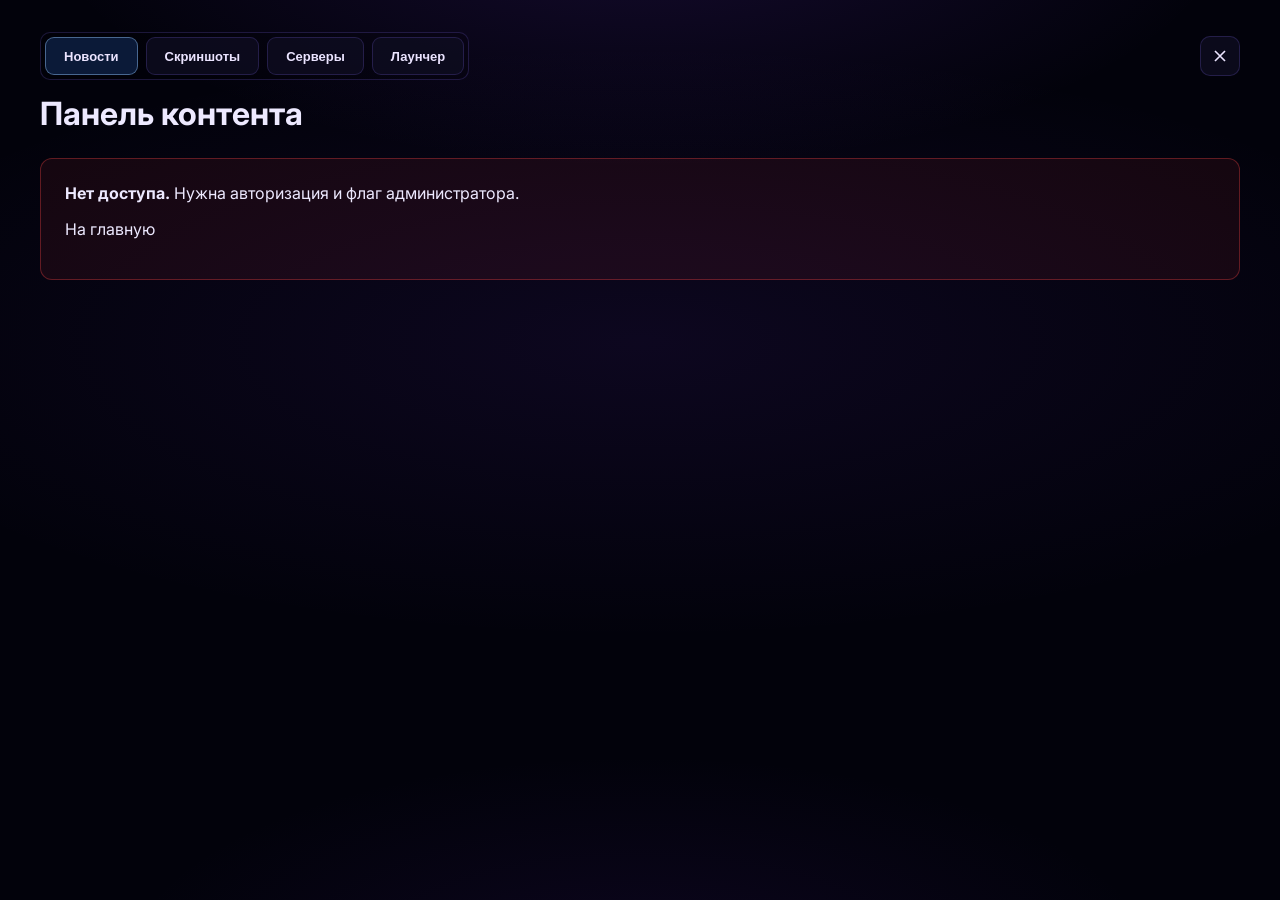
<file: panel.html>
<!DOCTYPE html>
<html lang="ru">
  <head>
    <meta charset="UTF-8" />
    <meta name="viewport" content="width=device-width, initial-scale=1" />
    <title>MoonGarden — Админка контента</title>
    <link rel="preconnect" href="https://fonts.googleapis.com" />
    <link rel="preconnect" href="https://fonts.gstatic.com" crossorigin />
    <link
      href="https://fonts.googleapis.com/css2?family=Inter:wght@400;500;600;700&family=Sora:wght@600;700&display=swap"
      rel="stylesheet"
    />
    <link rel="stylesheet" href="website.css?v=20260486" />
    <style>
      .site-root {
        height: 100vh;
        overflow-y: auto;
      }
      .admin-news-page {
        max-width: 1240px;
        margin: 0 auto;
        padding: 32px 20px 80px;
        min-height: 100vh;
        overflow: auto;
      }
      .admin-news-page h1 {
        font-family: var(--font-display, "Sora", sans-serif);
        margin: 0 0 8px;
      }
      .admin-top-actions {
        display: flex;
        align-items: center;
        justify-content: space-between;
        gap: 10px;
        flex-wrap: nowrap;
        margin-bottom: 14px;
      }
      .admin-top-actions .admin-mode-switch {
        margin-bottom: 0;
      }
      .admin-panel-close {
        flex-shrink: 0;
        width: 40px;
        height: 40px;
        padding: 0;
        display: inline-flex;
        align-items: center;
        justify-content: center;
        border-radius: 10px;
        line-height: 1;
      }
      .admin-panel-close svg {
        display: block;
      }
      .admin-news-page .admin-hint {
        color: var(--text-muted, #888);
        font-size: 14px;
        margin-bottom: 24px;
      }
      .admin-subh {
        margin: 16px 0 8px;
        font-size: 14px;
        font-weight: 600;
        color: var(--text-muted, #888);
      }
      .admin-lm-list {
        margin: 0 0 12px;
        padding-left: 1.1rem;
        max-height: 200px;
        overflow-y: auto;
        font-size: 13px;
      }
      .admin-lm-json {
        margin-top: 10px;
        padding: 10px 12px;
        border-radius: 8px;
        background: rgba(0, 0, 0, 0.2);
        font-size: 12px;
        white-space: pre-wrap;
        word-break: break-word;
      }
      #admin-app {
        display: block;
        width: 100%;
        box-sizing: border-box;
      }
      #admin-app > .admin-mode-panel {
        width: 100%;
        box-sizing: border-box;
      }
      .admin-mode-panel.admin-news-grid {
        display: grid;
        gap: 28px;
        width: 100%;
      }
      @media (min-width: 900px) {
        .admin-mode-panel.admin-news-grid {
          grid-template-columns: minmax(0, 1.02fr) minmax(0, 1.28fr);
          align-items: stretch;
        }
      }
      .admin-panel {
        background: var(--glass, rgba(20, 16, 40, 0.72));
        border: 1px solid var(--border, rgba(255, 255, 255, 0.08));
        border-radius: 12px;
        padding: 20px;
        min-width: 0;
      }
      .admin-panel h2 {
        margin: 0 0 16px;
        font-size: 16px;
      }
      .admin-panel__section {
        margin-bottom: 22px;
      }
      .admin-panel__section:last-child {
        margin-bottom: 0;
      }
      .admin-panel__section h3 {
        margin: 0 0 10px;
        font-size: 14px;
        font-weight: 600;
        color: var(--text-muted, #aaa);
      }
      .admin-field {
        display: flex;
        flex-direction: column;
        gap: 6px;
        margin-bottom: 14px;
      }
      .admin-field span {
        font-size: 12px;
        color: var(--text-muted, #888);
      }
      .admin-field input,
      .admin-field textarea {
        border-radius: 8px;
        border: 1px solid var(--border, rgba(255, 255, 255, 0.12));
        background: rgba(10, 8, 22, 0.55);
        color: var(--text, #fff);
        padding: 8px 10px;
        font: inherit;
      }
      .admin-news-page .admin-hero-layout-picker.cabinet-model-picker {
        width: 100%;
        position: relative;
      }
      .admin-news-page .admin-hero-layout-picker .cabinet-model-picker__trigger {
        width: 100%;
        min-width: 0;
      }
      .admin-news-page .admin-hero-layout-picker .cabinet-model-picker__trigger span:first-child {
        min-width: 0;
        text-align: left;
        overflow: hidden;
        text-overflow: ellipsis;
        white-space: nowrap;
      }
      .admin-news-page .admin-inline-picker.cabinet-model-picker {
        width: 100%;
        position: relative;
      }
      .admin-news-page .admin-inline-picker .cabinet-model-picker__trigger {
        width: 100%;
        min-width: 0;
      }
      .admin-news-page .admin-inline-picker .cabinet-model-picker__trigger span:first-child {
        min-width: 0;
        text-align: left;
        overflow: hidden;
        text-overflow: ellipsis;
        white-space: nowrap;
      }
      .admin-field textarea {
        min-height: 120px;
        resize: vertical;
      }
      .admin-actions {
        display: flex;
        flex-wrap: wrap;
        gap: 10px;
        margin-top: 16px;
        align-items: center;
      }
      @media (max-width: 520px) {
        .admin-actions .btn {
          flex: 1 1 calc(50% - 5px);
          min-width: 0;
          justify-content: center;
        }
        .admin-actions .btn:only-child {
          flex: 1 1 100%;
        }
      }
      .admin-list {
        list-style: none;
        margin: 0;
        padding: 0;
        display: flex;
        flex-direction: column;
        gap: 10px;
        max-height: 420px;
        overflow: auto;
      }
      .admin-list li {
        display: flex;
        justify-content: space-between;
        align-items: flex-start;
        gap: 12px;
        padding: 10px 12px;
        border-radius: 8px;
        border: 1px solid var(--border, rgba(255, 255, 255, 0.08));
        background: rgba(0, 0, 0, 0.2);
      }
      .admin-list .meta {
        font-size: 12px;
        color: var(--text-muted, #888);
      }
      .admin-denied {
        padding: 24px;
        border-radius: 12px;
        border: 1px solid rgba(239, 68, 68, 0.35);
        background: rgba(239, 68, 68, 0.08);
      }
      .admin-msg {
        margin-top: 12px;
        font-size: 14px;
      }
      .admin-mode-switch {
        display: inline-flex;
        flex-wrap: wrap;
        gap: 8px;
        padding: 4px;
        border-radius: 10px;
        border: 1px solid var(--border, rgba(255, 255, 255, 0.08));
        background: rgba(0, 0, 0, 0.18);
      }
      .admin-mode-switch .btn.is-active {
        border-color: rgba(147, 197, 253, 0.45);
        background: rgba(59, 130, 246, 0.2);
      }
      .admin-mode-panel[hidden] {
        display: none !important;
      }
      #admin-app[hidden] {
        display: none !important;
      }
      .admin-media-preview {
        width: 100%;
        max-height: 220px;
        object-fit: cover;
        border-radius: 10px;
        border: 1px solid var(--border, rgba(255, 255, 255, 0.12));
        background: rgba(0, 0, 0, 0.2);
      }
      .admin-media-preview[hidden] {
        display: none;
      }
      .admin-media-picker {
        display: flex;
        flex-direction: row;
        flex-wrap: nowrap;
        align-items: stretch;
        gap: 12px;
        margin-top: 14px;
        padding: 4px 2px 12px;
        overflow-x: auto;
        overflow-y: hidden;
        -webkit-overflow-scrolling: touch;
        scroll-snap-type: x proximity;
      }
      .admin-media-picker__empty {
        flex: 1 1 100%;
        width: 100%;
        text-align: center;
        margin: 0;
        padding: 20px 12px;
        align-self: center;
      }
      .admin-media-tile {
        flex: 0 0 auto;
        scroll-snap-align: start;
        width: 152px;
        max-width: 100%;
        box-sizing: border-box;
        border: 1px solid var(--border, rgba(255, 255, 255, 0.14));
        border-radius: 10px;
        padding: 8px;
        background: rgba(0, 0, 0, 0.28);
        display: flex;
        flex-direction: column;
        min-height: 0;
        overflow: hidden;
      }
      .admin-media-tile.is-selected {
        border-color: rgba(147, 197, 253, 0.65);
        box-shadow: 0 0 0 1px rgba(147, 197, 253, 0.42) inset;
      }
      .admin-media-tile img {
        width: 100%;
        height: 90px;
        object-fit: cover;
        border-radius: 8px;
        display: block;
      }
      .admin-media-tile-title {
        margin-top: 8px;
        font-size: 11px;
        line-height: 1.3;
        color: var(--text-muted, #bbb);
        word-break: break-word;
        flex: 1 1 auto;
        min-height: 2.6em;
      }
      .admin-media-tile-actions {
        margin-top: auto;
        padding-top: 8px;
        display: flex;
        flex-direction: column;
        gap: 6px;
        width: 100%;
        min-width: 0;
      }
      .admin-media-tile-actions .btn {
        width: 100%;
        max-width: 100%;
        box-sizing: border-box;
        justify-content: center;
        padding: 6px 8px;
        font-size: 11px;
        line-height: 1.2;
      }
      .admin-news-preview {
        border-radius: 10px;
        border: 1px solid var(--border, rgba(255, 255, 255, 0.1));
        background: rgba(0, 0, 0, 0.25);
        overflow: hidden;
      }
      .admin-news-preview__toolbar {
        display: flex;
        align-items: center;
        justify-content: space-between;
        gap: 8px;
        padding: 10px 12px;
        border-bottom: 1px solid var(--border, rgba(255, 255, 255, 0.08));
        flex-wrap: wrap;
      }
      .admin-news-preview__counter {
        font-size: 13px;
        color: var(--text-muted, #aaa);
        font-variant-numeric: tabular-nums;
      }
      .admin-news-preview__nav {
        display: flex;
        gap: 8px;
      }
      .admin-news-preview__body {
        padding: 12px;
        max-height: 320px;
        overflow: auto;
      }
      .admin-news-preview__body::after {
        content: "";
        display: table;
        clear: both;
      }
      .admin-news-preview__body .site-news__hero {
        display: block;
        object-fit: cover;
        object-position: center;
        border-radius: 8px;
        border: 1px solid var(--border, rgba(255, 255, 255, 0.12));
        box-sizing: border-box;
      }
      .admin-news-preview__body .site-news__hero--tl {
        float: left;
        width: min(40%, 100px);
        max-height: 72px;
        margin: 0 10px 8px 0;
      }
      .admin-news-preview__body .site-news__hero--lc {
        float: left;
        width: min(40%, 100px);
        max-height: 72px;
        margin: 0.2rem 10px 8px 0;
        margin-top: 0.75rem;
      }
      .admin-news-preview__body .site-news__hero--br {
        float: right;
        width: min(40%, 100px);
        max-height: 72px;
        margin: 8px 0 6px 10px;
        clear: right;
      }
      .admin-news-preview__body h4 {
        margin: 0 0 8px;
        font-size: 15px;
      }
      .admin-news-preview__body .lead {
        font-size: 13px;
        color: var(--text-muted, #bbb);
        margin-bottom: 8px;
      }
      .admin-news-preview__body .body-snippet {
        font-size: 12px;
        line-height: 1.45;
        color: var(--text, #ddd);
        white-space: pre-wrap;
      }
      .admin-news-preview__badge {
        display: inline-block;
        font-size: 11px;
        padding: 2px 8px;
        border-radius: 6px;
        background: rgba(59, 130, 246, 0.25);
        color: #93c5fd;
        margin-bottom: 8px;
      }
      #admin-media-park {
        display: none;
      }
      .admin-news-preview-published {
        display: flex;
        flex-direction: row;
        flex-wrap: wrap;
        gap: 24px;
        align-items: flex-start;
      }
      .admin-news-preview-published > .admin-panel__section {
        flex: 1 1 300px;
        min-width: 0;
        margin-bottom: 0;
      }
      .admin-news-preview-published__hint {
        font-size: 12px;
        color: var(--text-muted, #888);
        margin: 0 0 10px;
        line-height: 1.4;
      }
      .admin-news-preview-published .admin-list {
        max-height: min(420px, 55vh);
      }
      @keyframes admin-media-pulse {
        0%,
        100% {
          outline-color: rgba(147, 197, 253, 0.25);
        }
        50% {
          outline-color: rgba(147, 197, 253, 0.85);
        }
      }
      #admin-media-root.admin-media-root--pulse {
        outline: 2px solid rgba(147, 197, 253, 0.5);
        outline-offset: 6px;
        border-radius: 14px;
        animation: admin-media-pulse 0.55s ease 2;
      }
    </style>
  </head>
  <body>
    <div class="site-root">
      <div class="admin-news-page">
        <div class="admin-top-actions">
          <div class="admin-mode-switch" role="tablist" aria-label="Режим админки">
            <button type="button" class="btn btn--ghost is-active" data-admin-mode-btn="news">Новости</button>
            <button type="button" class="btn btn--ghost" data-admin-mode-btn="screenshots">Скриншоты</button>
            <button type="button" class="btn btn--ghost" data-admin-mode-btn="servers">Серверы</button>
            <button type="button" class="btn btn--ghost" data-admin-mode-btn="launcher">Лаунчер</button>
          </div>
          <a
            class="btn btn--ghost admin-panel-close"
            href="index.html"
            aria-label="Закрыть панель, на главную"
            title="На главную"
          >
            <svg width="20" height="20" viewBox="0 0 24 24" fill="none" stroke="currentColor" stroke-width="2" aria-hidden="true">
              <path d="M18 6L6 18M6 6l12 12" />
            </svg>
          </a>
        </div>
        <h1>Панель контента</h1>
        <p class="admin-hint" id="admin-hint"></p>
        <div id="admin-denied" class="admin-denied" hidden>
          <strong>Нет доступа.</strong> Нужна авторизация и флаг администратора.
          <p><a href="index.html">На главную</a></p>
        </div>
        <div id="admin-app" hidden>
          <div id="admin-mode-news" class="admin-mode-panel admin-news-grid">
            <div class="admin-panel">
              <h2 id="form-title">Новая новость</h2>
              <form id="news-form">
                <input type="hidden" id="edit-slug" value="" />
                <label class="admin-field" for="f-title">
                  <span>Заголовок</span>
                  <input id="f-title" name="title" type="text" required />
                </label>
                <label class="admin-field" for="f-slug">
                  <span>Slug (латиница, дефисы; пусто = авто)</span>
                  <input id="f-slug" name="slug" type="text" placeholder="news-my-title" />
                </label>
                <label class="admin-field" for="f-excerpt">
                  <span>Краткое описание (лид)</span>
                  <textarea id="f-excerpt" name="excerpt" required></textarea>
                </label>
                <label class="admin-field" for="f-body">
                  <span>Текст (абзацы через пустую строку)</span>
                  <textarea id="f-body" name="body" required rows="8"></textarea>
                </label>
                <label class="admin-field" for="f-date">
                  <span>Дата публикации</span>
                  <input id="f-date" name="publishedAt" type="datetime-local" />
                </label>
                <div class="admin-field">
                  <span>Расположение картинки в тексте (как на сайте)</span>
                  <div class="cabinet-model-picker admin-hero-layout-picker">
                    <input type="hidden" id="f-hero-layout" name="heroLayout" value="tl" />
                    <button
                      type="button"
                      class="cabinet-model-picker__trigger"
                      id="f-hero-layout-trigger"
                      aria-haspopup="listbox"
                      aria-expanded="false"
                      aria-controls="f-hero-layout-menu"
                    >
                      <span id="f-hero-layout-label">Слева сверху у текста</span>
                      <span aria-hidden="true">▾</span>
                    </button>
                    <div class="cabinet-model-picker__menu" id="f-hero-layout-menu" role="listbox">
                      <button type="button" role="option" data-hero-layout="tl" class="is-selected">
                        Слева сверху у текста
                      </button>
                      <button type="button" role="option" data-hero-layout="lc">
                        Слева, ниже (по центру колонки)
                      </button>
                      <button type="button" role="option" data-hero-layout="br">Справа снизу</button>
                    </div>
                  </div>
                </div>
                <label class="admin-field" for="f-image">
                  <span>Картинка (справа в медиа нажмите «Выбрать» на миниатюре или вставьте URL)</span>
                  <input id="f-image-id" name="imageId" type="hidden" />
                  <input id="f-image" name="imageUrl" type="url" placeholder="https://..." />
                  <img id="f-image-preview" class="admin-media-preview" hidden alt="" />
                </label>
                <div class="admin-actions">
                  <button type="submit" class="btn btn--primary" id="btn-save">Сохранить</button>
                  <button type="button" class="btn btn--ghost" id="btn-reset">Сбросить форму</button>
                </div>
                <p class="admin-msg" id="form-msg" role="status"></p>
              </form>
            </div>
            <div class="admin-panel">
              <div id="admin-media-host-news"></div>
              <div class="admin-news-preview-published">
                <div class="admin-panel__section" id="admin-news-preview-section">
                  <h3>Предпросмотр</h3>
                  <div class="admin-news-preview">
                    <div class="admin-news-preview__toolbar">
                      <span class="admin-news-preview__counter" data-news-preview-counter>1 / 1</span>
                      <div class="admin-news-preview__nav">
                        <button type="button" class="btn btn--ghost btn--sm" data-news-preview-prev aria-label="Предыдущая">←</button>
                        <button type="button" class="btn btn--ghost btn--sm" data-news-preview-next aria-label="Следующая">→</button>
                      </div>
                    </div>
                    <div class="admin-news-preview__body" data-news-preview-body>
                      <span class="admin-news-preview__badge">Черновик</span>
                      <img class="site-news__hero site-news__hero--tl" data-news-preview-img hidden alt="" />
                      <h4 data-news-preview-title></h4>
                      <p class="lead" data-news-preview-excerpt></p>
                      <div class="body-snippet" data-news-preview-text></div>
                    </div>
                  </div>
                </div>
                <div class="admin-panel__section">
                  <h2>Опубликованные</h2>
                  <p class="admin-news-preview-published__hint">
                    Порядок в списке совпадает с каруселью на сайте. Кнопки ↑ ↓ меняют позицию.
                  </p>
                  <ul class="admin-list" id="news-list"></ul>
                  <p class="admin-msg" id="list-msg" role="status"></p>
                </div>
              </div>
            </div>
          </div>

          <div id="admin-mode-screenshots" class="admin-mode-panel admin-news-grid" hidden>
            <div class="admin-panel">
              <h2 id="shot-form-title">Новый скриншот</h2>
              <form id="shot-form">
                <input type="hidden" id="shot-edit-id" value="" />
                <label class="admin-field" for="shot-title">
                  <span>Название</span>
                  <input id="shot-title" name="title" type="text" required />
                </label>
                <label class="admin-field" for="shot-url">
                  <span>Картинка (в медиа нажмите «Выбрать» на миниатюре или вставьте URL)</span>
                  <input id="shot-image-id" name="imageId" type="hidden" />
                  <input id="shot-url" name="imageUrl" type="url" required placeholder="https://..." />
                  <img id="shot-image-preview" class="admin-media-preview" hidden alt="" />
                </label>
                <label class="admin-field" for="shot-order">
                  <span>Порядок (меньше = выше)</span>
                  <input id="shot-order" name="order" type="number" value="0" />
                </label>
                <label class="mg-check admin-field--check" for="shot-visible">
                  <input id="shot-visible" name="isVisible" type="checkbox" checked />
                  <span>Видимость</span>
                </label>
                <div class="admin-actions">
                  <button type="submit" class="btn btn--primary">Сохранить</button>
                  <button type="button" class="btn btn--ghost" id="shot-reset">Сбросить форму</button>
                </div>
                <p class="admin-msg" id="shot-form-msg" role="status"></p>
              </form>
            </div>
            <div class="admin-panel">
              <div id="admin-media-host-screenshots"></div>
              <div class="admin-panel__section">
                <h2>Скриншоты в галерее</h2>
                <ul class="admin-list" id="shot-list"></ul>
                <p class="admin-msg" id="shot-list-msg" role="status"></p>
              </div>
            </div>
          </div>

          <div id="admin-mode-servers" class="admin-mode-panel admin-news-grid" hidden>
            <div class="admin-panel">
              <h2 id="server-form-title">Новая карточка сервера</h2>
              <form id="server-form">
                <input type="hidden" id="server-edit-id" value="" />
                <div class="admin-field">
                  <span>Картинка (`product-mark product-mark--server`)</span>
                  <label class="mg-file">
                    <input id="server-image" name="image" type="file" accept="image/png,image/jpeg,image/webp" class="mg-file__input" />
                    <span class="mg-file__row">
                      <span class="mg-file__btn btn btn--ghost">Выбрать файл</span>
                      <span class="mg-file__name" data-file-name>Файл не выбран</span>
                    </span>
                  </label>
                </div>
                <label class="admin-field" for="server-title">
                  <span>Название (h1 в `server-card-title-row`)</span>
                  <input id="server-title" name="title" type="text" required />
                </label>
                <label class="admin-field" for="server-slug">
                  <span>Slug (стабильный ключ клиента, латиница/цифры/-/_)</span>
                  <input id="server-slug" name="slug" type="text" required placeholder="main" autocomplete="off" />
                </label>
                <label class="admin-field" for="server-tagline">
                  <span>Теги (`server-tagline`) — вводите через запятую или «•»</span>
                  <input id="server-tagline" name="tagline" type="text" required placeholder="Magic, Tech, Exploration" />
                </label>
                <label class="admin-field" for="server-meta1">
                  <span>Метаданные 1 (dd: Версия)</span>
                  <input id="server-meta1" name="meta1" type="text" required />
                </label>
                <label class="admin-field" for="server-meta2">
                  <span>Метаданные 2 (dd: Сборка)</span>
                  <input id="server-meta2" name="meta2" type="text" required />
                </label>
                <label class="admin-field" for="server-meta3">
                  <span>Метаданные 3 (dd: Последний запуск)</span>
                  <input id="server-meta3" name="meta3" type="text" required />
                </label>
                <label class="admin-field" for="server-mc-host">
                  <span>IP сервера (host)</span>
                  <input id="server-mc-host" name="mcHost" type="text" placeholder="play.example.com" autocomplete="off" />
                </label>
                <label class="admin-field" for="server-mc-port">
                  <span>Порт сервера</span>
                  <input id="server-mc-port" name="mcPort" type="number" min="1" max="65535" placeholder="25565" />
                </label>
                <label class="admin-field" for="server-manifest-url">
                  <span>URL манифеста клиента для этой карточки</span>
                  <input id="server-manifest-url" name="manifestUrl" type="url" placeholder="https://..." autocomplete="off" />
                </label>
                <label class="admin-field" for="server-manifest-mirrors">
                  <span>Зеркала манифеста (по одному URL на строку)</span>
                  <textarea id="server-manifest-mirrors" name="manifestMirrors" rows="3" placeholder="https://mirror1...&#10;https://mirror2..."></textarea>
                </label>
                <label class="mg-check admin-field--check" for="server-sync-strict">
                  <input id="server-sync-strict" name="syncStrict" type="checkbox" />
                  <span>Strict синхронизация клиента (иначе Soft)</span>
                </label>
                <label class="admin-field" for="server-order">
                  <span>Порядок (меньше = выше)</span>
                  <input id="server-order" name="order" type="number" value="0" />
                </label>
                <label class="mg-check admin-field--check" for="server-visible">
                  <input id="server-visible" name="isVisible" type="checkbox" checked />
                  <span>Видимость</span>
                </label>
                <div class="admin-actions">
                  <button type="submit" class="btn btn--primary">Сохранить</button>
                  <button type="button" class="btn btn--ghost" id="server-reset">Сбросить форму</button>
                </div>
                <p class="admin-msg" id="server-form-msg" role="status"></p>
              </form>
            </div>
            <div class="admin-panel">
              <h2>Карточки серверов</h2>
              <ul class="admin-list" id="server-list"></ul>
              <p class="admin-msg" id="server-list-msg" role="status"></p>
            </div>
          </div>

          <div id="admin-mode-launcher" class="admin-mode-panel admin-news-grid" hidden>
            <div class="admin-panel">
              <h2>Релиз лаунчера</h2>
              <p class="admin-hint" style="margin-top: 0">
                Версия для уведомления и минимально допустимая версия задают «мягкое» и жёсткое обновление. Свой URL подменяет ссылки «Скачать лаунчер» на сайте.
              </p>
              <form id="launcher-release-form">
                <label class="admin-field" for="launcher-version">
                  <span>Версия для уведомления об обновлении (semver)</span>
                  <input id="launcher-version" name="latestVersion" type="text" required placeholder="1.2.3" autocomplete="off" />
                </label>
                <label class="admin-field" for="launcher-min-version">
                  <span>Минимально допустимая версия (опционально)</span>
                  <input
                    id="launcher-min-version"
                    name="minimumLauncherVersion"
                    type="text"
                    placeholder="1.0.0"
                    autocomplete="off"
                  />
                  <span class="admin-hint" style="margin-top: 6px; display: block">
                    Ниже этой версии лаунчер блокируется до обновления. Пусто — только «мягкое» уведомление (и legacy
                    Critical без отдельного поля).
                  </span>
                </label>
                <div class="admin-field">
                  <span>Важность мягкого уведомления</span>
                  <div class="cabinet-model-picker admin-inline-picker">
                    <input type="hidden" id="launcher-severity" name="updateSeverity" value="simple" />
                    <button
                      type="button"
                      class="cabinet-model-picker__trigger"
                      id="launcher-severity-trigger"
                      aria-haspopup="listbox"
                      aria-expanded="false"
                      aria-controls="launcher-severity-menu"
                    >
                      <span id="launcher-severity-label">Simple — можно отложить</span>
                      <span aria-hidden="true">▾</span>
                    </button>
                    <div class="cabinet-model-picker__menu" id="launcher-severity-menu" role="listbox">
                      <button type="button" role="option" data-value="simple" class="is-selected">
                        Simple — можно отложить («Позже»)
                      </button>
                      <button type="button" role="option" data-value="critical">
                        Legacy Critical — жёсткий минимум = эта версия, пока не задано отдельное поле минимума
                      </button>
                    </div>
                  </div>
                </div>
                <label class="mg-check admin-field--check" for="launcher-custom-url">
                  <input id="launcher-custom-url" name="useCustomLauncherDownloadUrl" type="checkbox" />
                  <span>Свой URL скачивания (все кнопки «Скачать лаунчер» на сайте)</span>
                </label>
                <label class="admin-field" for="launcher-download-url">
                  <span>URL (https://…)</span>
                  <input id="launcher-download-url" name="launcherDownloadUrl" type="url" placeholder="https://..." />
                </label>
                <fieldset class="admin-field admin-field--group">
                  <legend>Дефолтная карточка сервера (fallback)</legend>
                  <label class="mg-check admin-field--check" for="launcher-default-server-enabled">
                    <input id="launcher-default-server-enabled" type="checkbox" />
                    <span>Включить дефолтную карточку, если список серверов пустой</span>
                  </label>
                  <label class="admin-field" for="launcher-default-server-mc-host">
                    <span>MC Host</span>
                    <input id="launcher-default-server-mc-host" type="text" placeholder="mc.example.com" autocomplete="off" />
                  </label>
                  <label class="admin-field" for="launcher-default-server-mc-port">
                    <span>MC Port</span>
                    <input id="launcher-default-server-mc-port" type="number" min="1" max="65535" placeholder="25565" />
                  </label>
                </fieldset>
                <fieldset class="admin-field admin-field--group">
                  <legend>Клиент (манифест)</legend>
                  <label class="admin-field" for="launcher-manifest-url">
                    <span>URL манифеста</span>
                    <input id="launcher-manifest-url" type="url" placeholder="https://..." autocomplete="off" />
                  </label>
                  <label class="admin-field" for="launcher-manifest-mirrors">
                    <span>Зеркала (по одному URL на строку, по очереди)</span>
                    <textarea id="launcher-manifest-mirrors" rows="3" placeholder="https://mirror1...&#10;https://mirror2..."></textarea>
                  </label>
                  <label class="mg-check admin-field--check" for="launcher-sync-strict">
                    <input id="launcher-sync-strict" type="checkbox" />
                    <span>Strict режим (иначе Soft)</span>
                  </label>
                  <p class="admin-hint">
                    Soft: проверяет только <code>mods/**</code> и <code>versions/**</code>.<br />
                    Strict: проверяет всё, кроме <code>shaderpacks/</code>, <code>saves/</code>, <code>screenshots/</code>,
                    <code>logs/</code>, <code>config/</code>.
                  </p>
                </fieldset>
                <div class="admin-actions">
                  <button type="submit" class="btn btn--primary">Сохранить</button>
                </div>
                <p class="admin-msg" id="launcher-release-msg" role="status"></p>
              </form>
            </div>
            <div class="admin-panel">
              <h2>Модальное сообщение всем</h2>
              <p class="admin-hint" style="margin-top: 0">
                Одно активное сообщение. После сохранения ревизия растёт — лаунчер покажет снова тем, кто уже закрывал старое. Пустой текст = не показывать (ревизия всё равно обновится).
              </p>
              <form id="lm-broadcast-form">
                <label class="admin-field" for="lm-b-title">
                  <span>Заголовок (необязательно)</span>
                  <input id="lm-b-title" type="text" maxlength="160" autocomplete="off" />
                </label>
                <label class="admin-field" for="lm-b-body">
                  <span>Текст</span>
                  <textarea id="lm-b-body" rows="5" maxlength="8000"></textarea>
                </label>
                <label class="mg-check admin-field--check" for="lm-b-cancel-visible">
                  <input id="lm-b-cancel-visible" type="checkbox" checked />
                  <span>Показывать кнопку «Отмена»</span>
                </label>
                <label class="admin-field" for="lm-b-cancel-label">
                  <span>Подпись отмены</span>
                  <input id="lm-b-cancel-label" type="text" value="Отмена" maxlength="48" />
                </label>
                <label class="admin-field" for="lm-b-primary-label">
                  <span>Подпись основной кнопки</span>
                  <input id="lm-b-primary-label" type="text" value="Ок" maxlength="48" />
                </label>
                <div class="admin-field">
                  <span>Действие основной кнопки</span>
                  <div class="cabinet-model-picker admin-inline-picker">
                    <input type="hidden" id="lm-b-primary-mode" value="dismiss" />
                    <button
                      type="button"
                      class="cabinet-model-picker__trigger"
                      id="lm-b-primary-mode-trigger"
                      aria-haspopup="listbox"
                      aria-expanded="false"
                      aria-controls="lm-b-primary-mode-menu"
                    >
                      <span id="lm-b-primary-mode-label">Закрыть (Ок)</span>
                      <span aria-hidden="true">▾</span>
                    </button>
                    <div class="cabinet-model-picker__menu" id="lm-b-primary-mode-menu" role="listbox">
                      <button type="button" role="option" data-value="dismiss" class="is-selected">Закрыть (Ок)</button>
                      <button type="button" role="option" data-value="open_url">
                        Открыть ссылку (например «Перейти»)
                      </button>
                    </div>
                  </div>
                </div>
                <label class="admin-field" for="lm-b-primary-url">
                  <span>URL для «Перейти»</span>
                  <input id="lm-b-primary-url" type="url" placeholder="https://..." />
                </label>
                <label class="mg-check admin-field--check" for="lm-b-primary-in-launcher">
                  <input id="lm-b-primary-in-launcher" type="checkbox" />
                  <span>Внутри лаунчера</span>
                </label>
                <div class="admin-actions">
                  <button type="submit" class="btn btn--primary">Сохранить сообщение</button>
                  <button type="button" class="btn btn--ghost" id="lm-broadcast-receipts-btn">Обновить список прочтений</button>
                  <button type="button" class="btn btn--ghost" id="lm-broadcast-delete-btn">Полностью удалить сообщение</button>
                </div>
                <p class="admin-msg" id="lm-broadcast-msg" role="status"></p>
              </form>
              <div id="lm-broadcast-receipts-wrap" class="admin-lm-receipts">
                <h3 class="admin-subh">Прочитали текущую версию</h3>
                <ul id="lm-broadcast-read" class="admin-lm-list"></ul>
                <h3 class="admin-subh">Ещё не прочитали</h3>
                <ul id="lm-broadcast-unread" class="admin-lm-list"></ul>
              </div>
              <h2 style="margin-top: 28px">Модальное сообщение пользователю</h2>
              <p class="admin-hint" style="margin-top: 0">Одно сообщение на аккаунт. Ник — игровой логин (как в БД).</p>
              <form id="lm-personal-form">
                <label class="admin-field" for="lm-p-username">
                  <span>Ник</span>
                  <input id="lm-p-username" type="text" required placeholder="playerone" autocomplete="off" />
                </label>
                <label class="admin-field" for="lm-p-title">
                  <span>Заголовок (необязательно)</span>
                  <input id="lm-p-title" type="text" maxlength="160" autocomplete="off" />
                </label>
                <label class="admin-field" for="lm-p-body">
                  <span>Текст</span>
                  <textarea id="lm-p-body" rows="5" maxlength="8000"></textarea>
                </label>
                <label class="mg-check admin-field--check" for="lm-p-cancel-visible">
                  <input id="lm-p-cancel-visible" type="checkbox" checked />
                  <span>Показывать кнопку «Отмена»</span>
                </label>
                <label class="admin-field" for="lm-p-cancel-label">
                  <span>Подпись отмены</span>
                  <input id="lm-p-cancel-label" type="text" value="Отмена" maxlength="48" />
                </label>
                <label class="admin-field" for="lm-p-primary-label">
                  <span>Подпись основной кнопки</span>
                  <input id="lm-p-primary-label" type="text" value="Ок" maxlength="48" />
                </label>
                <div class="admin-field">
                  <span>Действие основной кнопки</span>
                  <div class="cabinet-model-picker admin-inline-picker">
                    <input type="hidden" id="lm-p-primary-mode" value="dismiss" />
                    <button
                      type="button"
                      class="cabinet-model-picker__trigger"
                      id="lm-p-primary-mode-trigger"
                      aria-haspopup="listbox"
                      aria-expanded="false"
                      aria-controls="lm-p-primary-mode-menu"
                    >
                      <span id="lm-p-primary-mode-label">Закрыть (Ок)</span>
                      <span aria-hidden="true">▾</span>
                    </button>
                    <div class="cabinet-model-picker__menu" id="lm-p-primary-mode-menu" role="listbox">
                      <button type="button" role="option" data-value="dismiss" class="is-selected">Закрыть (Ок)</button>
                      <button type="button" role="option" data-value="open_url">Открыть ссылку</button>
                    </div>
                  </div>
                </div>
                <label class="admin-field" for="lm-p-primary-url">
                  <span>URL для «Перейти»</span>
                  <input id="lm-p-primary-url" type="url" placeholder="https://..." />
                </label>
                <div class="admin-actions">
                  <button type="submit" class="btn btn--primary">Сохранить личное сообщение</button>
                  <button type="button" class="btn btn--ghost" id="lm-personal-receipts-btn">Статус прочтения</button>
                  <button type="button" class="btn btn--ghost" id="lm-personal-delete-btn">Полностью удалить личное</button>
                </div>
                <p class="admin-msg" id="lm-personal-msg" role="status"></p>
              </form>
              <pre id="lm-personal-receipts-out" class="admin-lm-json" hidden></pre>
            </div>
          </div>
        </div>
      </div>
    </div>
    <div id="admin-media-park">
      <div id="admin-media-root">
        <div class="admin-panel__section">
          <h3>Медиа (Google Drive)</h3>
          <form id="media-upload-form" class="admin-field">
            <span>Загрузить изображение</span>
            <label class="mg-file">
              <input
                id="media-upload-input"
                type="file"
                accept="image/png,image/jpeg,image/webp,image/gif"
                class="mg-file__input"
              />
              <span class="mg-file__row">
                <span class="mg-file__btn btn btn--ghost">Выбрать файл</span>
                <span class="mg-file__name" data-file-name>Файл не выбран</span>
              </span>
            </label>
            <div class="admin-actions" style="margin-top: 0">
              <button type="submit" class="btn btn--primary">Загрузить</button>
            </div>
            <p class="admin-msg" id="media-msg" role="status"></p>
          </form>
          <div id="media-picker-list" class="admin-media-picker"></div>
        </div>
      </div>
    </div>
    <script src="api-config.js?v=1"></script>
    <script src="admin-news.js?v=20260490"></script>
  </body>
</html>
</file>
<file: website.css>
/* MoonGarden — WEBSITE preview style */

:root {
  /* База страницы: один цвет по краям viewport — hero и боковые виньетки к нему привязаны */
  --page-bg: #02020b;
  --page-bg-image:
    radial-gradient(ellipse 90% 55% at 50% -10%, rgba(124, 58, 237, 0.16), transparent 52%),
    radial-gradient(ellipse 85% 50% at 50% 108%, rgba(76, 29, 149, 0.14), transparent 48%),
    radial-gradient(ellipse 110% 55% at 50% 38%, rgba(124, 58, 237, 0.09), transparent 60%);
  --shell-bg: #05061a;
  --glass: rgba(18, 14, 42, 0.25);
  --border: rgba(137, 111, 255, 0.2);
  --text: #ede9ff;
  --text-muted: #a79fcf;
  --accent: #7c3aed;
  --accent-2: #a78bfa;
  --radius: 14px;
  --radius-sm: 10px;
  --font: "Inter", system-ui, sans-serif;
  --font-display: "Sora", "Inter", system-ui, sans-serif;
  /* Скролл как в лаунчере */
  --scroll-track: rgba(10, 8, 20, 0.32);
  --scroll-thumb: linear-gradient(
    180deg,
    rgba(110, 98, 150, 0.38) 0%,
    rgba(72, 64, 108, 0.34) 50%,
    rgba(48, 42, 78, 0.4) 100%
  );
  --scroll-thumb-hover: linear-gradient(
    180deg,
    rgba(128, 116, 168, 0.48) 0%,
    rgba(88, 78, 128, 0.44) 50%,
    rgba(58, 50, 92, 0.5) 100%
  );
  --scroll-border: rgba(4, 3, 12, 0.35);
}

*,
*::before,
*::after {
  box-sizing: border-box;
}

html {
  scrollbar-gutter: auto;
}

@media (prefers-reduced-motion: no-preference) {
  html {
    scroll-behavior: smooth;
  }
}

/* Запас под липкую шапку при переходе по якорю (в т.ч. при открытии URL с #) */
#features,
#gallery,
#news,
#start,
#info,
#about {
  scroll-margin-top: 88px;
}

html,
body {
  margin: 0;
  height: 100%;
  min-height: 100%;
}

/* Скроллбар страницы и внутренних панелей — как .main-scroll в лаунчере */
* {
  scrollbar-width: thin;
  scrollbar-color: rgba(100, 90, 140, 0.42) var(--scroll-track);
}

*::-webkit-scrollbar {
  width: 10px;
}

*::-webkit-scrollbar-track {
  margin: 6px 0;
  background: var(--scroll-track);
  border-radius: 999px;
  border: 1px solid rgba(255, 255, 255, 0.03);
  box-shadow: inset 0 2px 6px rgba(0, 0, 0, 0.4);
}

*::-webkit-scrollbar-thumb {
  border-radius: 999px;
  border: 1px solid rgba(0, 0, 0, 0.2);
  background: var(--scroll-thumb);
  box-shadow:
    inset 0 1px 2px rgba(255, 255, 255, 0.06),
    inset 0 -2px 4px rgba(0, 0, 0, 0.35),
    0 1px 3px rgba(0, 0, 0, 0.25);
}

*::-webkit-scrollbar-thumb:hover {
  background: var(--scroll-thumb-hover);
  box-shadow:
    inset 0 1px 2px rgba(255, 255, 255, 0.09),
    inset 0 -2px 4px rgba(0, 0, 0, 0.32),
    0 1px 4px rgba(0, 0, 0, 0.22),
    0 0 10px rgba(90, 80, 130, 0.22);
}

*::-webkit-scrollbar-corner {
  background: transparent;
}

/* Явно для основных скролл-областей сайта */
html,
.site-scroll-area,
.site-news-article,
.site-modal__panel {
  scrollbar-width: thin;
  scrollbar-color: rgba(100, 90, 140, 0.42) var(--scroll-track);
}

html::-webkit-scrollbar,
.site-scroll-area::-webkit-scrollbar,
.site-news-article::-webkit-scrollbar,
.site-modal__panel::-webkit-scrollbar {
  width: 10px;
}

html::-webkit-scrollbar-track,
.site-scroll-area::-webkit-scrollbar-track,
.site-news-article::-webkit-scrollbar-track,
.site-modal__panel::-webkit-scrollbar-track {
  margin: 6px 0;
  background: var(--scroll-track);
  border-radius: 999px;
  border: 1px solid rgba(255, 255, 255, 0.03);
  box-shadow: inset 0 2px 6px rgba(0, 0, 0, 0.4);
}

html::-webkit-scrollbar-thumb,
.site-scroll-area::-webkit-scrollbar-thumb,
.site-news-article::-webkit-scrollbar-thumb,
.site-modal__panel::-webkit-scrollbar-thumb {
  border-radius: 999px;
  border: 1px solid rgba(0, 0, 0, 0.2);
  background: var(--scroll-thumb);
  box-shadow:
    inset 0 1px 2px rgba(255, 255, 255, 0.06),
    inset 0 -2px 4px rgba(0, 0, 0, 0.35),
    0 1px 3px rgba(0, 0, 0, 0.25);
}

html::-webkit-scrollbar-thumb:hover,
.site-scroll-area::-webkit-scrollbar-thumb:hover,
.site-news-article::-webkit-scrollbar-thumb:hover,
.site-modal__panel::-webkit-scrollbar-thumb:hover {
  background: var(--scroll-thumb-hover);
  box-shadow:
    inset 0 1px 2px rgba(255, 255, 255, 0.09),
    inset 0 -2px 4px rgba(0, 0, 0, 0.32),
    0 1px 4px rgba(0, 0, 0, 0.22),
    0 0 10px rgba(90, 80, 130, 0.22);
}

html::-webkit-scrollbar-corner,
.site-scroll-area::-webkit-scrollbar-corner,
.site-news-article::-webkit-scrollbar-corner,
.site-modal__panel::-webkit-scrollbar-corner {
  background: transparent;
}

body {
  overflow: hidden;
}

body {
  background-color: var(--page-bg);
  /* Радиальный фон страницы (при необходимости зона под main — прозрачность в самой картинке героя) */
  background-image: var(--page-bg-image);
  background-repeat: no-repeat;
  background-attachment: fixed;
  color: var(--text);
  font-family: var(--font);
  font-size: 16px;
}

a {
  color: inherit;
  text-decoration: none;
}

img {
  display: block;
  max-width: 100%;
}

.site-root {
  width: 100%;
  max-width: none;
  margin: 0;
  padding: 0;
}

.site-shell {
  height: 100vh;
  display: flex;
  flex-direction: column;
  width: 100%;
  background: transparent;
  border: none;
  border-radius: 0;
  overflow: hidden;
  box-shadow: none;
}

.site-scroll-area {
  flex: 1;
  min-height: 0;
  overflow-x: hidden;
  overflow-y: auto;
  scrollbar-gutter: stable;
}

.site-header {
  position: relative;
  z-index: 40;
  border-bottom: 1px solid rgba(136, 112, 255, 0.16);
  background: rgba(10, 10, 30, 0.8);
  backdrop-filter: blur(10px);
}

.site-header__inner {
  min-height: 64px;
  padding: 0 24px;
  display: grid;
  grid-template-columns: minmax(0, 1fr) auto minmax(0, 1fr);
  align-items: center;
  column-gap: 16px;
  row-gap: 10px;
}

.site-header__inner > .brand {
  justify-self: start;
}

.site-header__actions {
  display: flex;
  align-items: center;
  gap: 10px;
  justify-self: end;
  justify-content: flex-end;
  flex-wrap: nowrap;
  min-width: 0;
}

.site-header__auth {
  display: flex;
  align-items: center;
  gap: 8px;
}

.site-header__auth .is-auth-loading {
  opacity: 0.85;
  cursor: default;
  pointer-events: none;
}

.brand {
  display: inline-flex;
  align-items: center;
  gap: 8px;
  min-width: 0;
  font-family: var(--font-display);
  font-weight: 600;
  font-size: 18px;
}

.product-mark.product-mark--brand {
  width: 28px;
  height: 28px;
  min-width: 28px;
  min-height: 28px;
  flex-shrink: 0;
  object-fit: contain;
}

.product-mark--feature {
  width: 22px;
  height: 22px;
}

.site-header nav {
  justify-self: center;
  max-width: 100%;
}

.nav-links {
  display: flex;
  justify-content: center;
  flex-wrap: wrap;
  gap: 20px;
  margin: 0;
  padding: 0;
  list-style: none;
}

.nav-links a {
  color: var(--text-muted);
  font-size: 13px;
  font-weight: 500;
}

.nav-links a:hover {
  color: var(--text);
}

.nav-links a.is-active {
  color: var(--text);
  text-shadow: 0 0 16px rgba(167, 139, 250, 0.45);
}

.btn {
  height: 38px;
  padding: 0 18px;
  border: 1px solid transparent;
  border-radius: 9px;
  display: inline-flex;
  align-items: center;
  justify-content: center;
  font-size: 13px;
  font-weight: 600;
  transition: filter 0.18s ease, box-shadow 0.18s ease;
}

.btn--primary {
  color: #fff;
  background: linear-gradient(135deg, #7c3aed 0%, #5b21b6 100%);
  border-color: rgba(167, 139, 250, 0.4);
  box-shadow: 0 8px 24px rgba(124, 58, 237, 0.35);
}

.btn--ghost {
  color: #ebe4ff;
  background: rgba(16, 14, 34, 0.74);
  border-color: var(--border);
}

.btn:hover {
  filter: brightness(1.08);
}

main {
  --main-hero-overlap: 64px;
  position: relative;
  z-index: 2;
  margin-top: calc(-1 * var(--main-hero-overlap));
  max-width: 1200px;
  margin-left: auto;
  margin-right: auto;
  padding: 0 24px 28px;
}

.hero {
  margin-top: 0;
  width: 100%;
  border: none;
  border-radius: 0;
  position: sticky;
  top: 0;
  z-index: 1;
  margin-bottom: 0;
  /* при скролле задаётся из JS: --hero-opacity (1 → прозрачнее), фон страницы проступает */
  opacity: var(--hero-opacity, 1);
}

.hero__bg {
  position: relative;
  z-index: 0;
  overflow: hidden;
  min-height: clamp(560px, 88vh, 880px);
  /* Только картинка — без общего тинта (убирает расхождение оттенка слева с фоном сайта) */
  background: url("site/site-hero-bg.png") center / cover no-repeat;
}

/* Низ героя: оба нижних угла и вся нижняя кромка плавно уходят в фон страницы */
.hero::after {
  content: "";
  position: absolute;
  inset: 0;
  z-index: 1;
  pointer-events: none;
  background:
    radial-gradient(
      ellipse min(108vw, 1120px) min(82vh, 580px) at 0% 100%,
      var(--page-bg) 0%,
      color-mix(in srgb, var(--page-bg) 90%, transparent) 12%,
      color-mix(in srgb, var(--page-bg) 62%, transparent) 28%,
      color-mix(in srgb, var(--page-bg) 36%, transparent) 44%,
      color-mix(in srgb, var(--page-bg) 16%, transparent) 58%,
      color-mix(in srgb, var(--page-bg) 6%, transparent) 70%,
      transparent 86%
    ),
    radial-gradient(
      ellipse min(108vw, 1120px) min(82vh, 580px) at 100% 100%,
      var(--page-bg) 0%,
      color-mix(in srgb, var(--page-bg) 90%, transparent) 12%,
      color-mix(in srgb, var(--page-bg) 62%, transparent) 28%,
      color-mix(in srgb, var(--page-bg) 36%, transparent) 44%,
      color-mix(in srgb, var(--page-bg) 16%, transparent) 58%,
      color-mix(in srgb, var(--page-bg) 6%, transparent) 70%,
      transparent 86%
    ),
    linear-gradient(
      to bottom,
      transparent 0%,
      transparent 50%,
      color-mix(in srgb, var(--page-bg) 8%, transparent) 62%,
      color-mix(in srgb, var(--page-bg) 28%, transparent) 74%,
      color-mix(in srgb, var(--page-bg) 55%, transparent) 84%,
      color-mix(in srgb, var(--page-bg) 82%, transparent) 93%,
      var(--page-bg) 100%
    );
}

.hero__content {
  position: absolute;
  inset: 0;
  z-index: 2;
  display: flex;
  flex-direction: column;
  align-items: center;
  justify-content: center;
  gap: 12px;
  text-align: center;
  padding: 36px 36px;
}

.hero__logo {
  width: min(640px, 86%);
  height: auto;
  /* Двойной drop-shadow: свечение + глубина (как у лого в лаунчере, без артефактов на PNG) */
  filter: drop-shadow(0 0 24px rgba(124, 58, 237, 0.45)) drop-shadow(0 10px 28px rgba(0, 0, 0, 0.55));
}

.hero__tagline {
  margin: 0;
  font-size: clamp(2rem, 3vw, 2.8rem);
  font-family: var(--font-display);
  font-weight: 600;
}

.hero__text {
  margin: 0;
  max-width: 640px;
  color: #d3caef;
  font-size: 16px;
  line-height: 1.65;
}

.hero__actions {
  display: flex;
  gap: 12px;
  margin-top: 8px;
}

.content-section {
  margin-top: 16px;
  border: 1px solid rgba(137, 111, 255, 0.16);
  border-radius: var(--radius);
  background: var(--glass);
  backdrop-filter: blur(14px);
  -webkit-backdrop-filter: blur(14px);
  padding: 20px;
}

/* Стрелки слайдера — по центру левого/правого рёбра карточки, наполовину снаружи секции */
.content-section--slider {
  position: relative;
}

.content-section--slider > .gallery-wrap,
.content-section--slider > .news-wrap {
  min-width: 0;
}

.content-section--slider .content-section__slider-nav {
  position: absolute;
  top: 50%;
  z-index: 4;
  margin-top: 0;
}

.content-section--slider .content-section__slider-nav--prev {
  left: 0;
  transform: translate(-50%, -50%);
}

.content-section--slider .content-section__slider-nav--next {
  right: 0;
  transform: translate(50%, -50%);
}

/* Новости: одна рамка секции; карточка внутри без второго «стекла» */
.content-section--news .section-title {
  margin-bottom: 0;
  padding-bottom: 16px;
  border-bottom: 1px solid rgba(255, 255, 255, 0.07);
}

.content-section--news.content-section--slider .news-wrap {
  margin-top: 14px;
}

.news-wrap {
  position: relative;
}

.news-coldstart-box {
  display: grid;
  gap: 10px;
  justify-items: start;
  padding: 12px 0 4px;
}

.news-fetch-substatus {
  margin: 0;
  color: var(--text-muted);
  font-size: 0.92rem;
}

.news-slider-viewport {
  width: 100%;
  overflow: hidden;
  height: clamp(460px, 56vh, 640px);
  position: relative;
  z-index: 0;
  /* Только вертикаль отдаём браузеру (скролл текста внутри слайда); горизонталь остаётся для pointer-свайпа в JS. */
  touch-action: pan-y;
  cursor: grab;
}

.news-slider-viewport.is-dragging {
  cursor: grabbing;
}

/* Над текстом новости не показываем "руку"/grab */
.news-slider-viewport .site-news-title,
.news-slider-viewport .site-news-prose,
.news-slider-viewport .site-news-prose p,
.news-slider-viewport .site-news-lead,
.news-slider-viewport .site-news-published,
.news-slider-viewport time {
  cursor: text;
}

.news-track {
  display: flex;
  height: 100%;
  width: calc(100% * var(--news-slides, 3));
  transition: transform 0.55s cubic-bezier(0.22, 1, 0.32, 1);
  will-change: transform;
}

@media (prefers-reduced-motion: reduce) {
  .news-track {
    transition: none;
  }
}

.site-news-article {
  flex: 0 0 calc(100% / var(--news-slides, 3));
  width: calc(100% / var(--news-slides, 3));
  min-width: 0;
  height: 100%;
  margin: 0;
  overflow-x: hidden;
  overflow-y: auto;
  overscroll-behavior: auto;
  touch-action: pan-y;
  padding-right: 6px;
  box-sizing: border-box;
}

.site-news-card {
  display: flex;
  flex-direction: column;
  margin: 0;
  padding: 0;
  background: transparent;
  border: none;
  box-shadow: none;
  border-radius: 0;
}

/* Тело новости: тёмная панель как meta в лаунчере */
.server-meta-panel.site-news-meta {
  margin-top: 12px;
  margin-bottom: 0;
}

.server-meta-panel.site-news-meta .site-news-prose {
  margin-top: 0;
}

/* Обтекание: картинки в углах / сбоку */
.site-news-prose::after {
  content: "";
  display: table;
  clear: both;
}

.server-meta-panel.site-news-meta .site-news__hero {
  display: block;
  object-fit: cover;
  object-position: center;
  border-radius: var(--radius-sm);
  border: 1px solid rgba(255, 255, 255, 0.09);
  box-shadow: 0 6px 20px rgba(0, 0, 0, 0.3);
  cursor: pointer;
}

/* Первая новость: превью в левом верхнем углу текстового блока */
.site-news__hero--tl {
  float: left;
  width: min(40%, 210px);
  max-height: 150px;
  margin: 0 14px 10px 0;
}

.site-news__hero--lc {
  float: left;
  width: min(40%, 210px);
  max-height: 150px;
  margin: 0.35rem 14px 12px 0;
  margin-top: clamp(1.5rem, 4vh, 2.75rem);
}

.site-news__hero--br {
  float: right;
  width: min(40%, 210px);
  max-height: 150px;
  margin: 12px 0 8px 14px;
  clear: right;
}

.site-news-published {
  margin: 12px 0 0;
  font-size: 12px;
  color: var(--text-muted);
}

.site-news-published time {
  font-variant-numeric: tabular-nums;
}

/* Как в лаунчере: server-card-inner (подвал) + server-meta-panel */
.server-card-inner {
  padding: 22px 22px 18px;
  border-radius: var(--radius);
  background: var(--glass);
  backdrop-filter: blur(14px);
  -webkit-backdrop-filter: blur(14px);
  border: 1px solid var(--border);
  box-shadow: 0 16px 48px rgba(0, 0, 0, 0.35);
}

.server-card-head {
  display: flex;
  align-items: flex-start;
  gap: 12px;
  margin-bottom: 16px;
}

.server-card-main {
  flex: 1;
  min-width: 0;
  display: flex;
  flex-direction: column;
  align-items: stretch;
  gap: 8px;
}

.server-card-title-row {
  display: flex;
  align-items: center;
  gap: 10px;
  flex-wrap: wrap;
}

.product-mark-box--site {
  flex-shrink: 0;
  display: grid;
  place-items: center;
  border-radius: 16px;
  padding: 8px;
  background: linear-gradient(
    168deg,
    rgba(150, 130, 220, 0.16) 0%,
    rgba(118, 100, 190, 0.14) 22%,
    rgba(72, 58, 130, 0.16) 48%,
    rgba(36, 28, 72, 0.2) 72%,
    rgba(14, 10, 32, 0.28) 100%
  );
  box-shadow: inset 0 1px 0 rgba(255, 255, 255, 0.12);
  backdrop-filter: blur(20px) saturate(1.35);
  -webkit-backdrop-filter: blur(20px) saturate(1.35);
}

.product-mark--site {
  width: 44px;
  height: 44px;
  margin: 0;
  object-fit: contain;
}

.server-meta-panel {
  margin-top: 18px;
  padding: 12px 12px 14px;
  border-radius: var(--radius-sm);
  background: rgba(3, 2, 12, 0.54);
  border: 1px solid rgba(255, 255, 255, 0.07);
  box-shadow:
    inset 0 1px 0 rgba(255, 255, 255, 0.04),
    0 4px 20px rgba(0, 0, 0, 0.35);
}

.server-meta {
  display: grid;
  grid-template-columns: repeat(3, 1fr);
  gap: 0;
  margin: 0;
}

.server-meta > div {
  padding: 2px 12px;
  min-width: 0;
  display: flex;
  flex-direction: column;
  justify-content: space-between;
}

.server-meta > div:not(:first-child) {
  border-left: 1px solid rgba(255, 255, 255, 0.1);
}

.server-meta dt {
  margin: 0;
  font-size: 8px;
  text-transform: uppercase;
  letter-spacing: 0.08em;
  color: rgba(155, 146, 196, 0.85);
}

.server-meta dd {
  margin: 5px 0 0;
  font-size: 12px;
  font-weight: 600;
  color: var(--text);
}

.site-news-head {
  margin-bottom: 10px;
  justify-content: space-between;
  align-items: center;
}

.site-news-head .server-card-main {
  flex: 1;
}

.site-news-head-nav {
  display: inline-flex;
  align-items: center;
  gap: 8px;
  margin-left: 10px;
}

.site-news-head-nav .gallery-nav {
  position: static;
  transform: none;
  width: 34px;
  height: 34px;
  border-radius: 10px;
}

.site-news-title {
  margin: 0;
  font-family: var(--font-display);
  font-size: 1.35rem;
  font-weight: 700;
  letter-spacing: 0.02em;
  line-height: 1.25;
}

.site-news-prose {
  margin-top: 0;
}

.site-news-prose .site-news-lead {
  margin: 0 0 14px;
  color: rgba(220, 214, 250, 0.95);
  font-size: 15px;
  line-height: 1.65;
}

.site-news-prose p {
  margin: 0 0 12px;
  color: var(--text-muted);
  font-size: 15px;
  line-height: 1.65;
}

.site-news-prose p:last-child {
  margin-bottom: 0;
}

#features {
  position: relative;
  z-index: 2;
}

.section-title {
  margin: 0 0 14px;
  font-size: 24px;
  font-family: var(--font-display);
  font-weight: 600;
}

.feature-grid {
  display: grid;
  gap: 16px;
  grid-template-columns: repeat(4, minmax(0, 1fr));
}

.feature-card {
  border: 1px solid rgba(137, 111, 255, 0.2);
  border-radius: var(--radius-sm);
  background: var(--glass);
  padding: 18px;
}

.feature-card__icon {
  width: 42px;
  height: 42px;
  border-radius: 8px;
  display: grid;
  place-items: center;
  background: rgba(124, 58, 237, 0.16);
  border: 1px solid rgba(167, 139, 250, 0.3);
  margin-bottom: 10px;
  color: #cabaff;
}

.feature-card__icon img {
  width: 24px;
  height: 24px;
  object-fit: contain;
}

.feature-card h3 {
  margin: 0 0 6px;
  font-size: 18px;
}

.feature-card p {
  margin: 0;
  color: var(--text-muted);
  font-size: 14px;
  line-height: 1.5;
}

.gallery-wrap {
  position: relative;
}

.gallery {
  display: grid;
  grid-template-columns: repeat(4, minmax(0, 1fr));
  gap: 10px;
}

.gallery-shot {
  border: 1px solid rgba(137, 111, 255, 0.22);
  border-radius: 9px;
  overflow: hidden;
  padding: 0;
  background: rgba(13, 11, 30, 0.6);
  cursor: pointer;
}

.gallery-shot img {
  width: 100%;
  height: 156px;
  object-fit: cover;
}

.gallery-shot.is-active {
  border-color: rgba(167, 139, 250, 0.62);
  box-shadow: 0 0 0 1px rgba(167, 139, 250, 0.3);
}

.gallery-nav {
  position: absolute;
  top: 50%;
  transform: translateY(-58%);
  width: 40px;
  height: 40px;
  border-radius: 50%;
  border: 1px solid rgba(137, 111, 255, 0.3);
  background: rgba(10, 8, 26, 0.9);
  color: var(--text);
  display: grid;
  place-items: center;
}

.gallery-nav--prev {
  left: -20px;
}

.gallery-nav--next {
  right: -20px;
}

.gallery-dots {
  margin-top: 12px;
  display: flex;
  justify-content: center;
  gap: 6px;
}

.gallery-dots button {
  width: 8px;
  height: 8px;
  border-radius: 50%;
  border: none;
  background: rgba(255, 255, 255, 0.25);
  padding: 0;
}

.gallery-dots button.is-active {
  background: var(--accent-2);
}

.steps {
  display: grid;
  grid-template-columns: repeat(4, minmax(0, 1fr));
  gap: 16px;
}

.step-card {
  border: 1px solid rgba(137, 111, 255, 0.2);
  border-radius: var(--radius-sm);
  background: var(--glass);
  padding: 18px;
}

.step-num {
  width: 34px;
  height: 34px;
  border-radius: 50%;
  display: grid;
  place-items: center;
  background: linear-gradient(135deg, #7c3aed 0%, #5b21b6 100%);
  border: 1px solid rgba(167, 139, 250, 0.45);
  font-weight: 700;
  margin-bottom: 10px;
}

.step-card h3 {
  margin: 0 0 6px;
  font-size: 18px;
}

.step-card p {
  margin: 0;
  color: var(--text-muted);
  font-size: 14px;
  line-height: 1.5;
}

.visually-hidden {
  position: absolute;
  width: 1px;
  height: 1px;
  padding: 0;
  margin: -1px;
  overflow: hidden;
  clip: rect(0, 0, 0, 0);
  white-space: nowrap;
  border: 0;
}

body.site-modal-open {
  overflow: hidden;
}

.site-modal {
  position: fixed;
  inset: 0;
  z-index: 200;
  display: grid;
  place-items: center;
  padding: 20px;
}

.site-modal[hidden] {
  display: none;
}

.site-modal__backdrop {
  position: absolute;
  inset: 0;
  background: rgba(2, 2, 12, 0.48);
  backdrop-filter: blur(14px);
  border: none;
  cursor: pointer;
}

.site-modal__panel {
  position: relative;
  z-index: 1;
  width: min(440px, 100%);
  max-height: min(90vh, 720px);
  overflow-y: auto;
  padding: 22px 22px 20px;
  border-radius: var(--radius);
  border: 1px solid rgba(137, 111, 255, 0.28);
  background: rgba(14, 12, 32, 0.96);
  box-shadow: 0 24px 48px rgba(0, 0, 0, 0.45);
  outline: none;
}

.site-modal__panel.site-modal__panel--loading {
  min-height: 280px;
}

.site-modal__panel.site-modal__panel--loading .account-panel {
  display: none !important;
}

.site-modal__panel.site-modal__panel--loading::after {
  content: "Загрузка профиля.";
  position: absolute;
  inset: 0;
  display: grid;
  place-items: center;
  color: var(--text-muted);
  font-size: 14px;
  letter-spacing: 0.03em;
  animation: mg-loading-text-dots 1.1s steps(1, end) infinite;
}

@keyframes mg-loading-text-dots {
  0%,
  24% {
    content: "Загрузка профиля.";
  }
  25%,
  49% {
    content: "Загрузка профиля..";
  }
  50%,
  74% {
    content: "Загрузка профиля...";
  }
  75%,
  100% {
    content: "Загрузка профиля";
  }
}

.site-modal__panel--auth {
  width: min(420px, 100%);
}

.site-modal__panel--cabinet {
  width: min(860px, 100%);
  max-height: min(92vh, 880px);
  padding: 26px 28px 24px;
}

.site-modal__head {
  display: flex;
  align-items: center;
  justify-content: flex-start;
  gap: 12px;
  margin-bottom: 18px;
}

.site-modal__title {
  margin: 0;
  flex: 1;
  min-width: 0;
  font-family: var(--font-display);
  font-size: 1.25rem;
  font-weight: 700;
  line-height: 1.25;
}

.site-modal__x {
  flex-shrink: 0;
  margin-left: auto;
  width: 36px;
  height: 36px;
  display: grid;
  place-items: center;
  border-radius: 9px;
  border: 1px solid rgba(137, 111, 255, 0.25);
  background: rgba(10, 8, 26, 0.85);
  color: var(--text-muted);
  cursor: pointer;
  padding: 0;
}

.site-modal__x:hover {
  color: var(--text);
  border-color: rgba(167, 139, 250, 0.45);
}

.auth-segmented {
  display: flex;
  gap: 4px;
  margin: 0;
  padding: 4px;
  border-radius: 12px;
  border: 1px solid rgba(137, 111, 255, 0.22);
  background: rgba(8, 6, 22, 0.65);
}

#auth-segmented-head {
  flex: 0 1 320px;
  margin-left: auto;
}

.site-modal__panel--cabinet #auth-segmented-head {
  display: none;
}

.auth-segment {
  flex: 1;
  height: 40px;
  border: none;
  border-radius: 9px;
  background: transparent;
  color: var(--text-muted);
  font-size: 14px;
  font-weight: 600;
  cursor: pointer;
  padding: 0 12px;
  font-family: inherit;
}

.auth-segment:hover {
  color: var(--text);
}

.auth-segment.is-active {
  color: var(--text);
  background: rgba(124, 58, 237, 0.32);
  box-shadow: inset 0 0 0 1px rgba(167, 139, 250, 0.35);
}

.account-lead {
  margin: 0 0 18px;
  font-size: 14px;
  line-height: 1.55;
  color: var(--text-muted);
}

.account-auth-switch {
  margin: 18px 0 0;
  font-size: 14px;
  color: var(--text-muted);
  line-height: 1.5;
}

.account-link {
  margin: 0;
  padding: 0;
  border: none;
  background: none;
  color: var(--accent-2);
  font: inherit;
  font-weight: 600;
  cursor: pointer;
  text-decoration: underline;
  text-underline-offset: 3px;
}

.account-link:hover {
  color: #ddd6fe;
}

.auth-view[hidden] {
  display: none !important;
}

.account-form {
  display: flex;
  flex-direction: column;
  gap: 14px;
}

.account-field {
  display: flex;
  flex-direction: column;
  gap: 6px;
}

.account-label {
  font-size: 13px;
  font-weight: 500;
  color: var(--text-muted);
}

.account-input {
  height: 42px;
  border-radius: 9px;
  border: 1px solid rgba(137, 111, 255, 0.28);
  background: rgba(8, 6, 22, 0.85);
  color: var(--text);
  padding: 0 12px;
  font-size: 15px;
}

.account-input:focus {
  outline: none;
  border-color: rgba(167, 139, 250, 0.65);
  box-shadow: 0 0 0 2px rgba(124, 58, 237, 0.2);
}

.account-hint {
  margin: 0;
  min-height: 1.25em;
  font-size: 13px;
  color: #f0abfc;
}

.account-submit {
  width: 100%;
  margin-top: 4px;
}

.cabinet-layout {
  display: grid;
  grid-template-columns: minmax(0, 260px) minmax(0, 1fr);
  gap: 28px;
  align-items: stretch;
}

.cabinet-aside {
  position: relative;
  top: auto;
  height: 100%;
}

.cabinet-main {
  display: flex;
  flex-direction: column;
  height: 100%;
}

.cabinet-server-tag {
  display: inline-block;
  margin-bottom: 12px;
  padding: 4px 10px;
  border-radius: 6px;
  font-size: 11px;
  font-weight: 700;
  letter-spacing: 0.06em;
  text-transform: uppercase;
  color: #c4b5fd;
  border: 1px solid rgba(167, 139, 250, 0.35);
  background: rgba(124, 58, 237, 0.15);
}

.cabinet-server-tag-wrap {
  display: flex;
  align-items: center;
  gap: 8px;
  margin-bottom: 12px;
}

.cabinet-server-tag-wrap .cabinet-server-tag {
  margin-bottom: 0;
}

.cabinet-admin-tag {
  display: inline-block;
  position: absolute;
  right: 0;
  padding: 4px 10px;
  border-radius: 6px;
  font-size: 11px;
  font-weight: 700;
  letter-spacing: 0.06em;
  text-transform: uppercase;
  color: #7dd3fc;
  border: 1px solid rgba(125, 211, 252, 0.45);
  background: rgba(14, 116, 144, 0.2);
}

.cabinet-profile-head {
  margin-bottom: 16px;
}

.cabinet-nick-row {
  margin-top: 8px;
  display: flex;
  align-items: center;
  justify-content: space-between;
  gap: 12px;
  flex-wrap: wrap;
}

.cabinet-nick-line {
  margin: 0;
  font-size: 15px;
  color: var(--text-muted);
  display: inline-flex;
  align-items: baseline;
  gap: 6px;
}

.cabinet-nick-line strong {
  color: var(--text);
  font-family: var(--font-display);
  font-size: 1.1rem;
}

.cabinet-profile-actions {
  display: flex;
  flex-wrap: wrap;
  gap: 8px;
}

.cabinet-profile-actions .btn {
  min-width: 138px;
}

.cabinet-inline-label {
  color: var(--text-muted);
  font-size: 14px;
}

.cabinet-model-row {
  margin-top: 10px;
  display: flex;
  align-items: center;
  justify-content: space-between;
  gap: 12px;
  flex-wrap: wrap;
}

.cabinet-model-picker {
  width: fit-content;
  max-width: 100%;
  position: relative;
}

.cabinet-model-picker__trigger {
  width: 100%;
  height: 36px;
  border-radius: 8px;
  border: 1px solid rgba(137, 111, 255, 0.28);
  background: rgba(10, 8, 26, 0.85);
  color: var(--text);
  padding: 0 10px;
  display: flex;
  align-items: center;
  justify-content: space-between;
  gap: 10px;
  font: inherit;
  cursor: pointer;
}

.cabinet-model-picker__menu {
  left: 0;
  right: 0;
  top: calc(100% + 6px);
  display: none;
  position: absolute;
  padding: 6px;
  border-radius: 8px;
  border: 1px solid var(--border);
  background: rgba(16, 12, 32, 0.92);
  backdrop-filter: blur(12px);
  z-index: 25;
}

.cabinet-model-picker__menu.is-open {
  display: block;
}

.cabinet-model-picker__menu button {
  width: 100%;
  text-align: left;
  padding: 7px 10px;
  border-radius: 8px;
  border: 1px solid transparent;
  background: transparent;
  color: var(--text-muted);
}

.cabinet-model-picker__menu button:hover,
.cabinet-model-picker__menu button.is-selected {
  color: var(--text);
  background: rgba(139, 92, 246, 0.2);
  border-color: rgba(167, 139, 250, 0.3);
}

.cabinet-section-title {
  margin: 0;
  font-family: var(--font-display);
  font-size: 1rem;
  font-weight: 700;
  color: var(--text);
}

.cabinet-section-title--spaced {
  margin-top: 22px;
}

.cabinet-skin-section {
  margin-top: auto;
  padding-top: 20px;
}

.cabinet-section-desc {
  margin: 8px 0 14px;
  font-size: 13px;
  line-height: 1.5;
  color: var(--text-muted);
}

.cabinet-meta {
  margin: 0;
  display: grid;
  gap: 12px;
}

.cabinet-meta > div {
  display: grid;
  grid-template-columns: 140px 1fr;
  gap: 12px;
  align-items: baseline;
  padding-bottom: 12px;
  border-bottom: 1px solid rgba(255, 255, 255, 0.06);
}

.cabinet-meta > div:last-child {
  border-bottom: none;
  padding-bottom: 0;
}

.cabinet-meta dt {
  margin: 0;
  font-size: 12px;
  font-weight: 600;
  text-transform: uppercase;
  letter-spacing: 0.04em;
  color: var(--text-muted);
}

.cabinet-meta dd {
  margin: 0;
  font-size: 14px;
  font-weight: 500;
  color: var(--text);
}

.cabinet-actions {
  display: flex;
  flex-wrap: wrap;
  gap: 10px;
  margin-top: 22px;
  padding-top: 18px;
  border-top: 1px solid rgba(137, 111, 255, 0.18);
}

.cabinet-actions .btn {
  flex: 1 1 auto;
  min-width: 140px;
}

.cabinet-actions--aside {
  margin-top: 14px;
  padding-top: 14px;
}

.cabinet-actions--aside .btn {
  width: 100%;
}

.skin-preview {
  display: flex;
  flex-direction: column;
  align-items: center;
  gap: 10px;
  margin-bottom: 0;
  padding: 16px;
  border-radius: var(--radius-sm);
  border: 1px solid rgba(137, 111, 255, 0.18);
  background: rgba(8, 6, 22, 0.5);
}

.skin-preview--mc {
  position: relative;
  overflow: hidden;
  border: 2px solid rgba(45, 212, 191, 0.22);
  box-shadow:
    inset 0 0 0 1px rgba(0, 0, 0, 0.4),
    0 12px 32px rgba(0, 0, 0, 0.35);
}

.skin-preview__checker {
  position: absolute;
  inset: 0;
  opacity: 0.38;
  background-color: #1a1528;
  background-image:
    linear-gradient(45deg, #2a2438 25%, transparent 25%),
    linear-gradient(-45deg, #2a2438 25%, transparent 25%),
    linear-gradient(45deg, transparent 75%, #2a2438 75%),
    linear-gradient(-45deg, transparent 75%, #2a2438 75%);
  background-size: 12px 12px;
  background-position: 0 0, 0 6px, 6px -6px, -6px 0;
  pointer-events: none;
}

.skin-preview--mc .skin-preview__figure-wrap {
  position: relative;
  z-index: 1;
  filter: drop-shadow(0 6px 14px rgba(0, 0, 0, 0.45));
}

.skin-preview__figure {
  width: 112px;
  height: 152px;
  border-radius: 4px;
  border: 2px solid rgba(255, 255, 255, 0.18);
  box-shadow: inset 0 2px 12px rgba(0, 0, 0, 0.35);
  image-rendering: pixelated;
}

.skin-preview--mc .skin-preview__figure {
  border-radius: 6px;
  border: 3px solid rgba(20, 16, 40, 0.9);
}

.skin-preview__caption {
  position: relative;
  z-index: 1;
  width: 100%;
  text-align: center;
  font-size: 13px;
  font-weight: 600;
  color: var(--text-muted);
}

.skin-preview__hint {
  position: relative;
  z-index: 1;
  margin: 14px 0 0;
  font-size: 12px;
  line-height: 1.5;
  color: var(--text-muted);
}

.skin-grid {
  margin: 0;
  padding: 0;
  border: none;
}

.skin-grid__inner {
  display: grid;
  grid-template-columns: repeat(3, minmax(0, 1fr));
  gap: 12px;
}

.skin-option {
  position: relative;
  display: flex;
  flex-direction: column;
  align-items: stretch;
  gap: 8px;
  min-height: 118px;
  padding: 10px;
  border-radius: var(--radius-sm);
  border: 2px solid rgba(137, 111, 255, 0.2);
  background: rgba(12, 10, 28, 0.65);
  color: var(--text);
  cursor: pointer;
  font-size: 12px;
  font-weight: 600;
}

.skin-option:hover {
  border-color: rgba(167, 139, 250, 0.4);
}

.skin-option.is-selected {
  border-color: rgba(196, 181, 253, 0.75);
  box-shadow: 0 0 0 1px rgba(167, 139, 250, 0.3);
}

.skin-option.is-active {
  border-color: rgba(167, 139, 250, 0.85);
  box-shadow:
    0 0 0 1px rgba(124, 58, 237, 0.35),
    0 0 16px rgba(124, 58, 237, 0.18);
}

.skin-option__preview {
  width: 100%;
  height: 70px;
  border-radius: 8px;
  border: 1px solid rgba(255, 255, 255, 0.08);
  background:
    linear-gradient(45deg, rgba(40, 34, 60, 0.8) 25%, transparent 25%),
    linear-gradient(-45deg, rgba(40, 34, 60, 0.8) 25%, transparent 25%),
    linear-gradient(45deg, transparent 75%, rgba(40, 34, 60, 0.8) 75%),
    linear-gradient(-45deg, transparent 75%, rgba(40, 34, 60, 0.8) 75%);
  background-size: 12px 12px;
  background-position: 0 0, 0 6px, 6px -6px, -6px 0;
  display: grid;
  place-items: center;
  overflow: hidden;
}

.skin-option__preview img {
  width: 100%;
  height: 100%;
  object-fit: cover;
}

.skin-option__placeholder {
  font-size: 11px;
  color: rgba(196, 181, 253, 0.75);
  text-transform: uppercase;
  letter-spacing: 0.06em;
}

.skin-option__label {
  text-align: left;
  line-height: 1.2;
  color: var(--text-muted);
}

.skin-option__download {
  position: absolute;
  top: 6px;
  right: 6px;
  width: 24px;
  height: 24px;
  padding: 0;
  border-radius: 7px;
  border: 1px solid rgba(137, 111, 255, 0.26);
  background: rgba(10, 8, 26, 0.72);
  color: var(--text-muted);
  line-height: 0;
  display: grid;
  place-items: center;
  opacity: 0;
  pointer-events: none;
  transition: opacity 0.16s ease, color 0.16s ease, border-color 0.16s ease, background 0.16s ease;
}

.skin-option__download svg {
  display: block;
}

.skin-option:hover .skin-option__download,
.skin-option.is-selected .skin-option__download {
  opacity: 1;
  pointer-events: auto;
}

.skin-option__download:hover {
  color: var(--text);
  border-color: rgba(167, 139, 250, 0.45);
  background: rgba(124, 58, 237, 0.22);
}

.skin-slot-actions {
  margin-top: 12px;
  display: flex;
  flex-wrap: wrap;
  gap: 8px;
  justify-content: center;
}

.skin-slot-actions .btn {
  min-width: 140px;
}

#skin-slot-remove:disabled {
  opacity: 0.45;
  cursor: not-allowed;
  filter: none;
}

.cabinet-mini-modal {
  position: fixed;
  inset: 0;
  z-index: 260;
  display: grid;
  place-items: center;
  padding: 20px;
}

.cabinet-mini-modal[hidden] {
  display: none;
}

.cabinet-mini-modal__backdrop {
  position: absolute;
  inset: 0;
  background: rgba(2, 2, 12, 0.45);
  backdrop-filter: blur(10px);
}

.cabinet-mini-modal__panel {
  position: relative;
  z-index: 1;
  width: min(420px, 100%);
  padding: 18px;
  border-radius: var(--radius);
  border: 1px solid rgba(137, 111, 255, 0.28);
  background: rgba(14, 12, 32, 0.96);
  box-shadow: 0 20px 42px rgba(0, 0, 0, 0.45);
}

.cabinet-mini-modal__panel .account-field + .account-field {
  margin-top: 12px;
}

.cabinet-mini-modal__panel .account-label {
  display: block;
  margin-bottom: 6px;
}

.cabinet-mini-modal__title {
  margin: 0 0 14px;
  font-family: var(--font-display);
  font-size: 1.05rem;
}

.cabinet-mini-modal__actions {
  margin-top: 14px;
  display: flex;
  justify-content: flex-end;
  gap: 8px;
}

.site-toast {
  position: fixed;
  right: 18px;
  bottom: 18px;
  z-index: 320;
  max-width: min(420px, calc(100% - 24px));
}

.site-toast[hidden] {
  display: none;
}

.site-toast__body {
  border-radius: 12px;
  border: 1px solid rgba(137, 111, 255, 0.28);
  background: rgba(18, 14, 40, 0.94);
  color: var(--text);
  padding: 11px 14px;
  font-size: 13px;
  line-height: 1.45;
  box-shadow: 0 12px 34px rgba(0, 0, 0, 0.45);
}

.site-toast__body.is-success {
  border-color: rgba(52, 211, 153, 0.4);
  box-shadow:
    0 12px 34px rgba(0, 0, 0, 0.45),
    0 0 0 1px rgba(52, 211, 153, 0.16);
}

.site-toast__body.is-error {
  border-color: rgba(251, 113, 133, 0.45);
  box-shadow:
    0 12px 34px rgba(0, 0, 0, 0.45),
    0 0 0 1px rgba(251, 113, 133, 0.16);
}

.skin-preview__figure-wrap--3d {
  width: 220px;
  height: 300px;
}

.skin-preview__canvas {
  width: 100%;
  height: 100%;
  display: block;
}

@media (max-width: 720px) {
  .cabinet-layout {
    grid-template-columns: 1fr;
  }

  .cabinet-aside {
    position: static;
  }

  .cabinet-meta > div {
    grid-template-columns: 1fr;
    gap: 4px;
  }

  .cabinet-model-picker {
    width: 100%;
  }

  .skin-preview__figure-wrap--3d {
    width: min(220px, 100%);
    height: clamp(220px, 55vw, 300px);
  }
}

.site-footer {
  position: relative;
  z-index: 3;
  margin-top: 8px;
  padding: 0 24px 32px;
  max-width: 1200px;
  margin-left: auto;
  margin-right: auto;
}

.site-footer__wrap {
  width: 100%;
}

.site-footer-card {
  margin: 0;
}

.site-footer-head {
  margin-bottom: 14px;
}

.site-footer-brand {
  font-family: var(--font-display);
  font-size: 1.2rem;
  font-weight: 700;
  letter-spacing: 0.02em;
  color: var(--text);
}

.site-footer-tagline {
  margin: 0;
  font-size: 12px;
  color: var(--text-muted);
  line-height: 1.45;
}

.site-footer-meta dd {
  font-weight: 500;
}

.site-footer-links-row {
  display: flex;
  flex-wrap: wrap;
  gap: 8px 14px;
}

.site-footer-links-row a {
  font-size: 12px;
  font-weight: 600;
  color: rgba(167, 159, 207, 0.95);
  transition: color 0.15s ease;
}

.site-footer-links-row .account-link {
  font-size: 12px;
  font-weight: 600;
  color: rgba(167, 159, 207, 0.95);
  text-decoration: none;
}

.site-footer-links-row .account-link:hover {
  color: var(--text);
}

.docs-modal__panel {
  width: min(720px, 100%);
}

.docs-modal__content {
  color: var(--text-muted);
  font-size: 14px;
  line-height: 1.6;
}

.docs-modal__content h3 {
  margin: 0 0 10px;
  color: var(--text);
  font-family: var(--font-display);
  font-size: 1.05rem;
}

.docs-modal__content p {
  margin: 0 0 10px;
}

.docs-modal__content ul {
  margin: 0 0 10px;
  padding-left: 18px;
}

.site-footer-links-row a:hover {
  color: var(--text);
}

.site-footer-cta {
  font-size: 12px;
  font-weight: 600;
  color: var(--accent-2);
}

.site-footer-cta:hover {
  color: #c4b5fd;
}

@media (max-width: 900px) {
  .site-header__inner {
    min-height: 62px;
    display: flex;
    flex-wrap: wrap;
    padding: 8px 16px;
    column-gap: 12px;
  }

  .site-header__inner > .brand {
    justify-self: unset;
  }

  .site-header nav {
    order: 3;
    width: 100%;
    justify-self: unset;
    max-width: none;
  }

  .site-header__actions {
    margin-left: auto;
    justify-self: unset;
  }

  .nav-links {
    justify-content: flex-start;
    gap: 10px;
  }

  .feature-grid,
  .steps,
  .gallery {
    grid-template-columns: repeat(2, minmax(0, 1fr));
  }

  .content-section--slider .content-section__slider-nav {
    display: none;
  }

  .site-footer {
    padding: 0 16px calc(20px + env(safe-area-inset-bottom, 0px));
  }

  .site-footer .server-meta {
    grid-template-columns: 1fr;
  }

  .site-footer .server-meta > div:not(:first-child) {
    border-left: none;
    border-top: 1px solid rgba(255, 255, 255, 0.1);
    padding-top: 12px;
    margin-top: 4px;
  }
}

@media (max-width: 560px) {
  .site-header__inner {
    padding: 10px 12px;
    gap: 8px;
  }

  .site-header nav {
    order: 4;
  }

  .nav-links {
    flex-wrap: nowrap;
    overflow-x: auto;
    white-space: nowrap;
    gap: 14px;
    justify-content: center;
    width: max-content;
    margin-left: auto;
    margin-right: auto;
    padding-left: 12px;
    padding-right: 12px;
    padding-bottom: 2px;
  }

  .nav-links li {
    flex: 0 0 auto;
  }

  .site-header__actions {
    width: 100%;
    margin-left: 0;
    justify-content: stretch;
    gap: 8px;
  }

  .site-header__auth,
  .site-header__actions > a.btn {
    flex: 1 1 0;
  }

  .site-header__auth .btn,
  .site-header__actions > a.btn {
    width: 100%;
    min-height: 42px;
  }

  main {
    --main-hero-overlap: 48px;
    padding: 0 12px 20px;
  }

  .feature-grid,
  .steps,
  .gallery {
    grid-template-columns: 1fr;
  }

  .hero__tagline {
    font-size: 20px;
  }

  .hero__actions {
    width: 100%;
    flex-direction: column;
  }

  .hero__actions .btn {
    width: 100%;
    min-height: 42px;
  }

  .news-slider-viewport {
    height: clamp(460px, 65vh, 700px);
  }

  .site-news-title {
    font-size: 1.1rem;
  }

  .site-news-prose p,
  .site-news-prose .site-news-lead {
    font-size: 14px;
    line-height: 1.55;
  }

  .site-news__hero--tl,
  .site-news__hero--lc,
  .site-news__hero--br {
    float: none;
    width: 100%;
    max-width: none;
    max-height: 160px;
    margin: 0 0 12px;
  }

  .site-footer {
    padding-left: 12px;
    padding-right: 12px;
    /* Базовые 32px как у .site-footer + safe-area. */
    padding-bottom: calc(32px + env(safe-area-inset-bottom, 0px));
  }

  .server-card-inner {
    padding: 18px 16px 16px;
  }

  .server-meta {
    grid-template-columns: 1fr;
  }

  .server-meta > div:not(:first-child) {
    border-left: none;
    border-top: 1px solid rgba(255, 255, 255, 0.1);
    padding-top: 12px;
    margin-top: 4px;
  }

  .site-modal {
    padding: 0;
  }

  .site-modal__panel {
    width: 92%;
    max-height: 100vh;
    min-height: 100vh;
    border-radius: 0;
    padding: 14px 12px 16px;
    border-left: none;
    border-right: none;
  }

  .site-modal__panel--auth {
    min-height: auto;
    max-height: min(90dvh, 720px);
    border-radius: var(--radius);
    border-left: 1px solid rgba(137, 111, 255, 0.28);
    border-right: 1px solid rgba(137, 111, 255, 0.28);
  }

  .cabinet-layout {
    gap: 14px;
  }

  .cabinet-actions .btn,
  .cabinet-actions--aside .btn {
    min-height: 42px;
  }
}

@media (hover: none) and (pointer: coarse) {
  .nav-links a:hover:not(.is-active) {
    color: var(--text-muted);
  }

  .nav-links a.is-active,
  .nav-links a.is-active:hover {
    color: var(--text);
  }
}

/* --- Themed file & checkbox (site + admin) --- */
.mg-file {
  position: relative;
  display: block;
  width: 100%;
  cursor: pointer;
}

.mg-file__input {
  position: absolute;
  width: 0.01px;
  height: 0.01px;
  opacity: 0;
  overflow: hidden;
  z-index: -1;
}

.mg-file__input:focus-visible + .mg-file__row .mg-file__btn {
  outline: 2px solid var(--accent-2);
  outline-offset: 2px;
}

.mg-file__row {
  display: flex;
  flex-wrap: wrap;
  align-items: center;
  gap: 10px;
}

.mg-file__name {
  flex: 1;
  min-width: 0;
  font-size: 13px;
  color: var(--text-muted);
  overflow: hidden;
  text-overflow: ellipsis;
  white-space: nowrap;
}

.mg-check {
  display: flex;
  flex-direction: row;
  align-items: center;
  gap: 10px;
  cursor: pointer;
  margin-bottom: 14px;
  font-size: 14px;
  color: var(--text);
}

.mg-check input[type="checkbox"] {
  width: 18px;
  height: 18px;
  margin: 0;
  flex-shrink: 0;
  accent-color: var(--accent);
  cursor: pointer;
}

.admin-field--check {
  flex-direction: row;
  align-items: center;
  gap: 10px;
}

.admin-field--check span {
  margin: 0;
}

.btn--sm {
  padding: 6px 12px;
  font-size: 13px;
}

html[data-theme="light"] .mg-file__name {
  color: rgba(60, 50, 90, 0.75);
}

/* --- Image lightbox (news + gallery) --- */
.site-lightbox {
  position: fixed;
  inset: 0;
  z-index: 10050;
  display: flex;
  align-items: center;
  justify-content: center;
  padding: max(16px, env(safe-area-inset-top)) max(16px, env(safe-area-inset-right))
    max(16px, env(safe-area-inset-bottom)) max(16px, env(safe-area-inset-left));
  visibility: hidden;
  pointer-events: none;
}

.site-lightbox[hidden] {
  display: none !important;
}

.site-lightbox.is-open {
  visibility: visible;
  pointer-events: auto;
}

.site-lightbox__backdrop {
  position: absolute;
  inset: 0;
  background: rgba(2, 2, 12, 0.72);
  opacity: 0;
  transition: opacity 0.22s ease;
}

.site-lightbox.is-open .site-lightbox__backdrop {
  opacity: 1;
}

.site-lightbox__dialog {
  position: relative;
  z-index: 1;
  max-width: min(96vw, 1100px);
  max-height: min(88vh, 900px);
  width: 100%;
  display: flex;
  flex-direction: column;
  align-items: center;
  justify-content: center;
  gap: 12px;
  transform: scale(0.96) translateY(8px);
  opacity: 0;
  transition:
    transform 0.24s ease,
    opacity 0.24s ease;
}

.site-lightbox.is-open .site-lightbox__dialog {
  transform: scale(1) translateY(0);
  opacity: 1;
}

.site-lightbox__img {
  max-width: 100%;
  max-height: min(78vh, 820px);
  width: auto;
  height: auto;
  object-fit: contain;
  border-radius: var(--radius-sm);
  border: 1px solid var(--border);
  box-shadow: 0 20px 50px rgba(0, 0, 0, 0.45);
  background: rgba(0, 0, 0, 0.35);
}

.site-lightbox__caption {
  margin: 0;
  font-size: 14px;
  color: var(--text-muted);
  text-align: center;
  max-width: 42rem;
}

.site-lightbox__close {
  position: absolute;
  top: -6px;
  right: -6px;
  z-index: 2;
  width: 40px;
  height: 40px;
  border-radius: 10px;
  border: 1px solid var(--border);
  background: var(--glass);
  color: var(--text);
  cursor: pointer;
  display: flex;
  align-items: center;
  justify-content: center;
  transition: background 0.15s ease;
}

.site-lightbox__close:hover {
  background: rgba(124, 58, 237, 0.25);
}

.site-lightbox__nav {
  position: absolute;
  top: 50%;
  transform: translateY(-50%);
  z-index: 2;
  width: 44px;
  height: 44px;
  border-radius: 12px;
  border: 1px solid var(--border);
  background: var(--glass);
  color: var(--text);
  cursor: pointer;
  display: flex;
  align-items: center;
  justify-content: center;
  transition: background 0.15s ease;
}

.site-lightbox__nav:hover {
  background: rgba(124, 58, 237, 0.22);
}

.site-lightbox__nav--prev {
  left: 8px;
}

.site-lightbox__nav--next {
  right: 8px;
}

.site-lightbox__nav[hidden] {
  display: none !important;
}

@media (max-width: 640px) {
  .site-lightbox__nav {
    width: 40px;
    height: 40px;
  }

  .site-lightbox__nav--prev {
    left: 4px;
  }

  .site-lightbox__nav--next {
    right: 4px;
  }

  .site-lightbox__img {
    max-height: min(70vh, 640px);
  }
}

@media (prefers-reduced-motion: reduce) {
  .site-lightbox__backdrop,
  .site-lightbox__dialog {
    transition: none;
  }

  .site-lightbox.is-open .site-lightbox__dialog {
    transform: none;
  }
}
</file>
